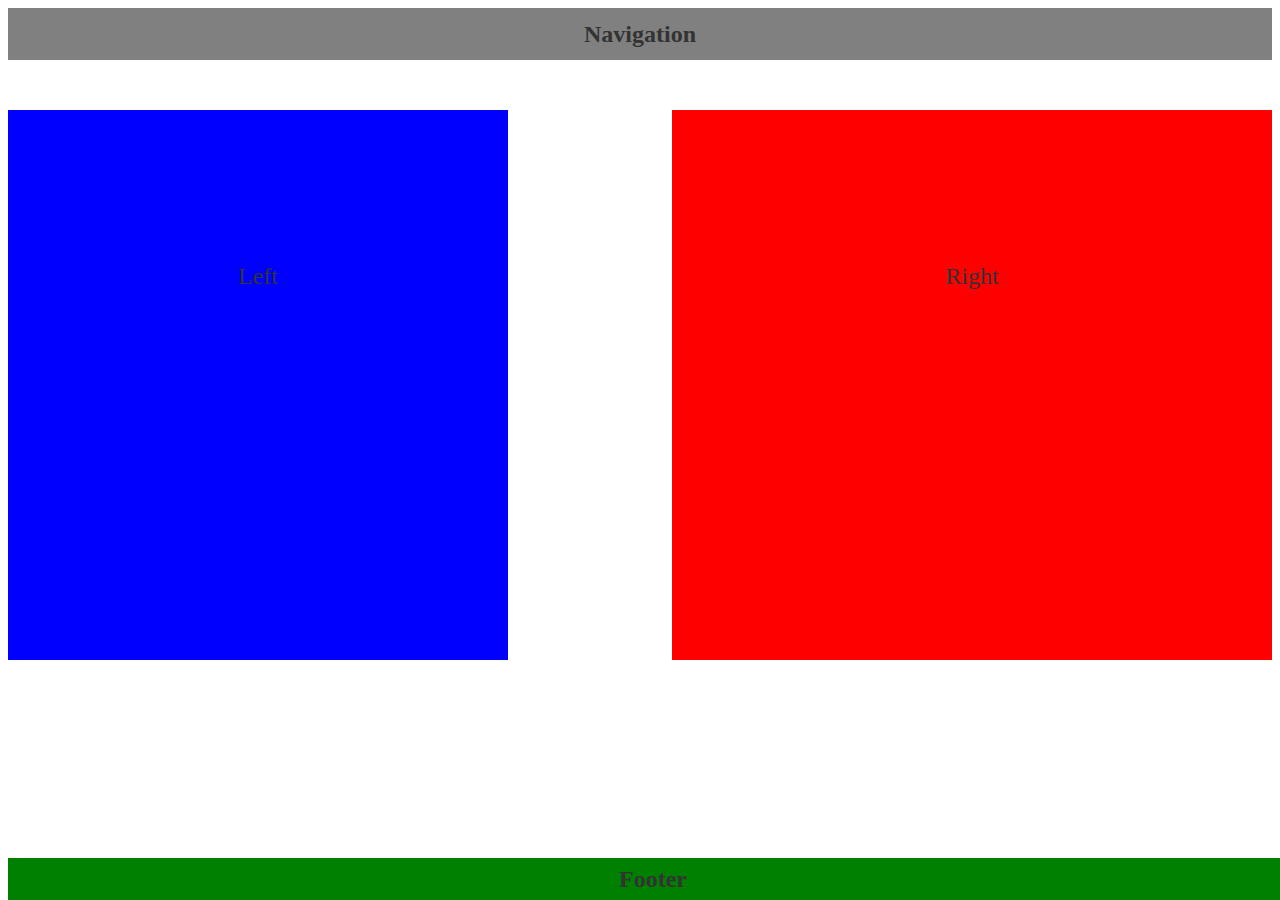
<file: CSS_Assessment/index.html>
<!DOCTYPE html>
<html lang="en-us">

<link rel="stylesheet" type="text/css" href="Style.css">

<head>
    <header>Navigation</header>
</head>

<body>
	
	<div id = "l">Left</div>
	<div id = "r">Right</div>
	<footer>Footer</footer>

</body>
</html>
</file>
<file: CSS_Assessment/Style.css>
header{
    text-align:center;
    padding: 10px;
    background-color: grey;
    margin-bottom: 50px;
    font-weight: bold;
}

body{
    font-size: 24px;
    line-height: 32px;
    color: #333;
}

#l{
    width: 500px;
    height: 400px;
    float: left;
    padding-top: 150px;
    text-align: center;
    background-color: blue;

}

#r{
    width: 600px;
    float: right;
    height: 400px;
    padding-top: 150px;
    text-align:center;
    background-color: red;
    

}

footer{
    position: fixed;
    padding:5px;
    bottom: 0;
    width: 100%;
    text-align: center;
    background: green;
    font-weight: bold;
}
</file>
